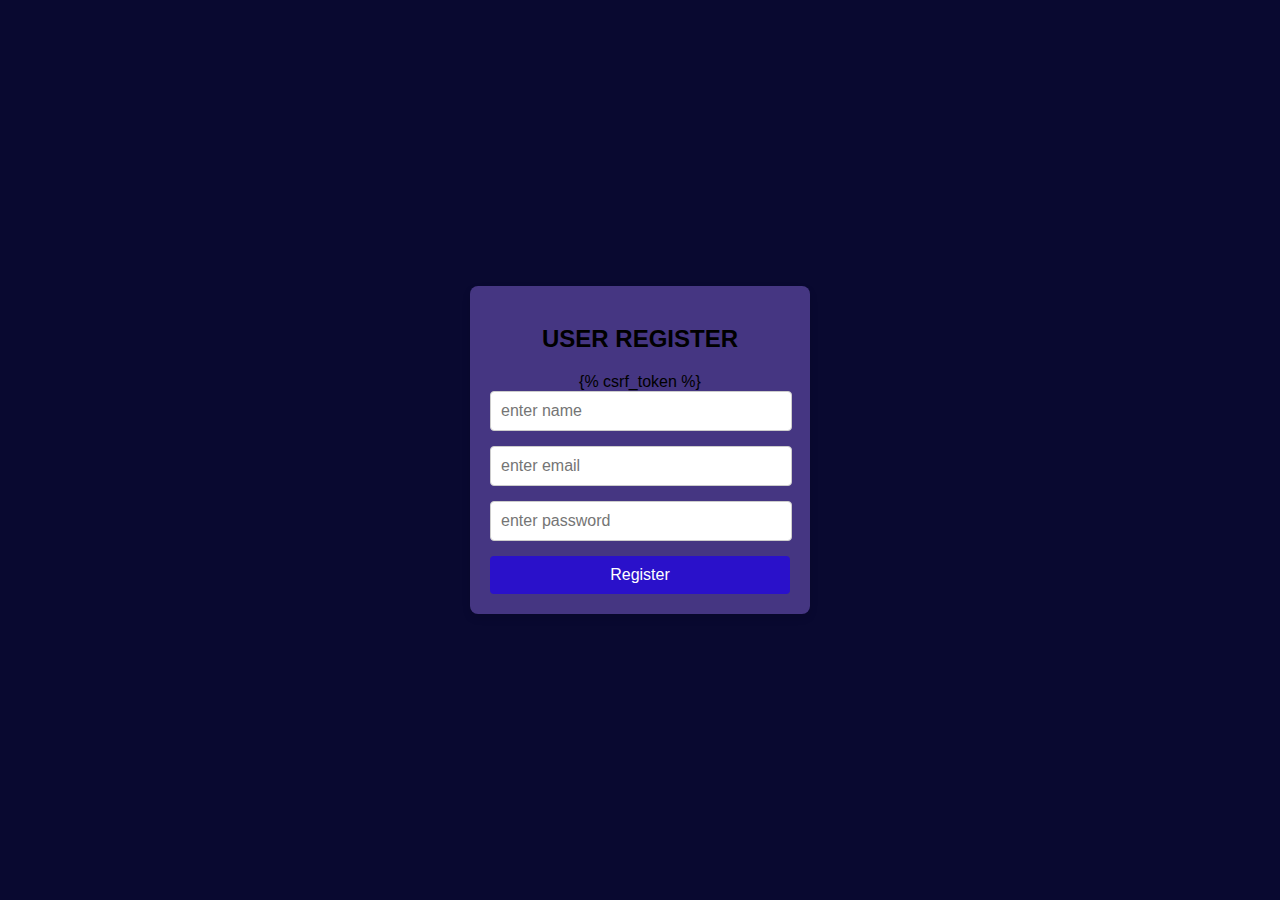
<file: mediavault/templates/register.html>
<!DOCTYPE html>
<html lang="en">
    <head>
        <meta charset="UTF-8">
        <meta name="viewport" content="width=device-width, initial-scale=1.0">
        <title>User register</title>
         <style>
body {
    font-family: Arial, sans-serif;
    background-color: rgb(9, 9, 48);
    /* background-image: url(background_in_space.webp); */
    display: flex;
    justify-content: center;
    align-items: center;
    height: 100vh;
    margin: 0;
}


.login-container {
    background-color: #453682;
    padding: 20px;
    border-radius: 8px;
    box-shadow: 0 4px 8px rgba(0, 0, 0, 0.1);
    width: 300px;
    text-align: center;
}


h2 {
    margin-bottom: 20px;
    font-size: 24px;
    color: black;
}


.input-group {
    margin-bottom: 15px;
    text-align: left;
    margin-right: 20px;
}

.input-group label {
    font-size: 14px;
    color: #555;
    display: block;
    margin-bottom: 5px;
}

.input-group input {
    width: 100%;
    padding: 10px;
    border: 1px solid #ccc;
    border-radius: 4px;
    font-size: 16px;
}

.input-group input:focus {
    border-color: #1017dc;
    outline: none;
}

.login-btn {
    background-color: #2a11ca;
    color: white;
    padding: 10px 20px;
    border: none;
    border-radius: 4px;
    font-size: 16px;
    cursor: pointer;
    width: 100%;
}

.login-btn:hover {
    background-color: rgb(26, 12, 12);
}


         </style>
    </head>
<body>
    <div class="login-container">
        <h2>USER REGISTER</h2>
        <form action="../register" method="post">
            {% csrf_token %}
            <div class="input-group">
                <input type="text" id="username" name="username" placeholder="enter name" required>
            </div>
            <div class="input-group">
                <input type="email" id="username" name="email" placeholder="enter email" required>
            </div>
            <div class="input-group">
                <input type="password" id="password" name="password" placeholder="enter password" required>
            </div>
            <button type="submit" class="login-btn">Register</button>
        </form>
    </div>
</body>
</html>
</file>
